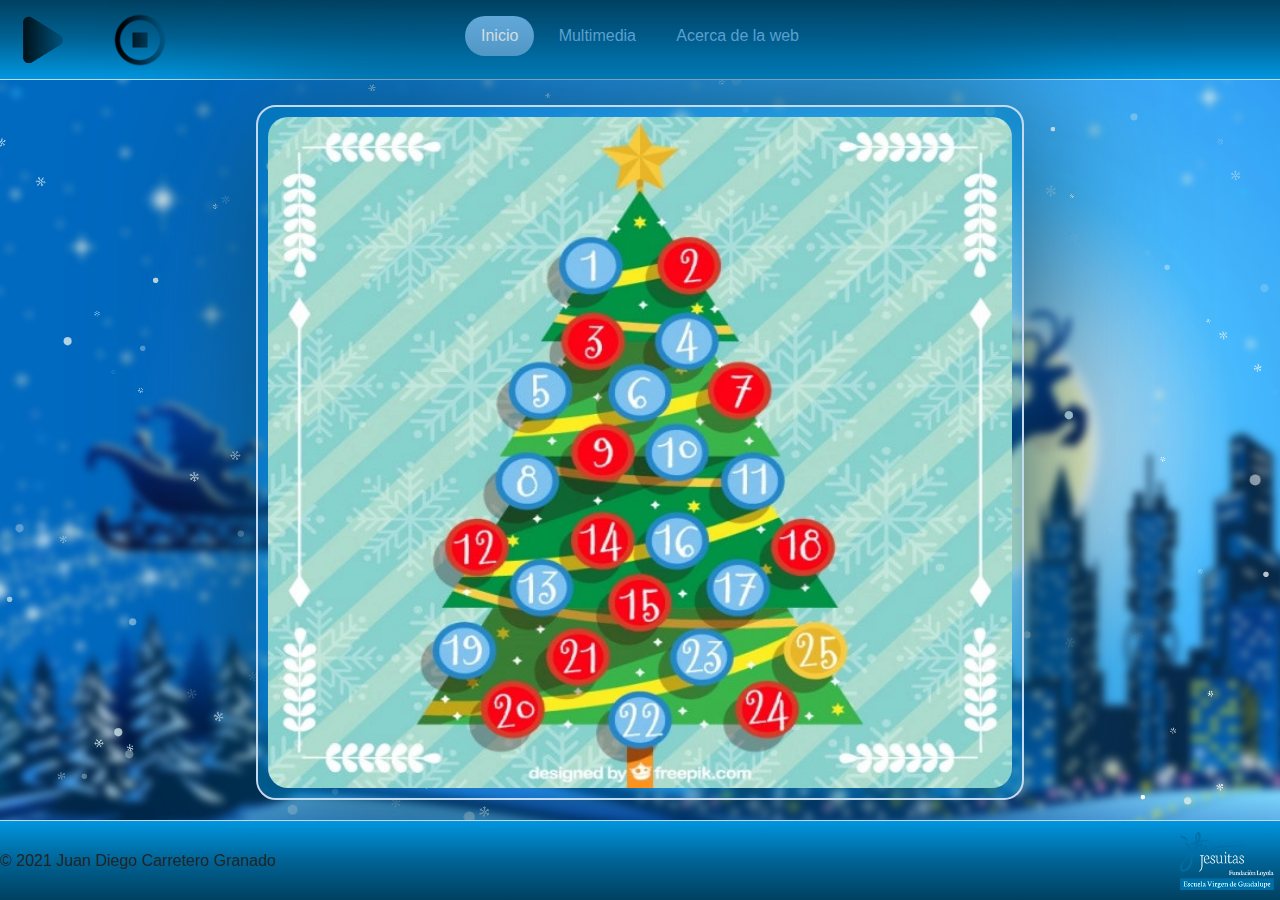
<file: index.html>
<!DOCTYPE html>
<html lang="en">
    <head>
        <meta charset="UTF-8">
        <meta http-equiv="X-UA-Compatible" content="IE=edge">
        <meta name="viewport" content="width=device-width, initial-scale=1.0">
        <link rel="stylesheet" href="css/estilo_prueba.css">
        <link rel="icon" href="img/bola_de_nieve.png">
        <title>Calendario de adviento</title>
    </head>
    <body>       
        <header>
            <div id="controladorAudio">
              <img id="play" src="img/icono_play.png" alt="Activar música de fondo">
              <img id="stop" src="img/icono_stop.png" alt="Finalizar música de fondo">
            </div>
            <ul class="nav nav-boton">    
            <li><a href="#" class="nav-link activado">Inicio</a></li>
            <li><a href="html/multimedia.html" class="nav-link">Multimedia</a></li>
            <li><a href="html/sobre_la_web.html" class="nav-link">Acerca de la web</a></li>
            </ul>
        </header>
        <main>
          <div class="contenedor-principal">
            <!--div id="bola1" class="bolas-navidad"></div-->
            <img id="imgCalendario" src="img/calendario.jpg">
          </div>
        </main>
        <footer>
            <div id="div-nombre">
              <span>© 2021 Juan Diego Carretero Granado</span>
            </div>           
            <div id="logo_escuela">
              <a target="_blank" href="https://fundacionloyola.com/vguadalupe/"><img src="img/logo_escuela.png"></a>
            </div>
        </footer>
        <div id="detector"></div>
        <audio id="audio" autoplay loop><source src="recursos/Jingle_Bells_Piano_Version.mp3"></audio>
        <div class="particulas"></div>
        <script src="sparticles-1.1.0/dist/sparticles.min.js"></script>
        <script type="module" src="js/controlador.js"></script>
    </body>    
</html>
</file>
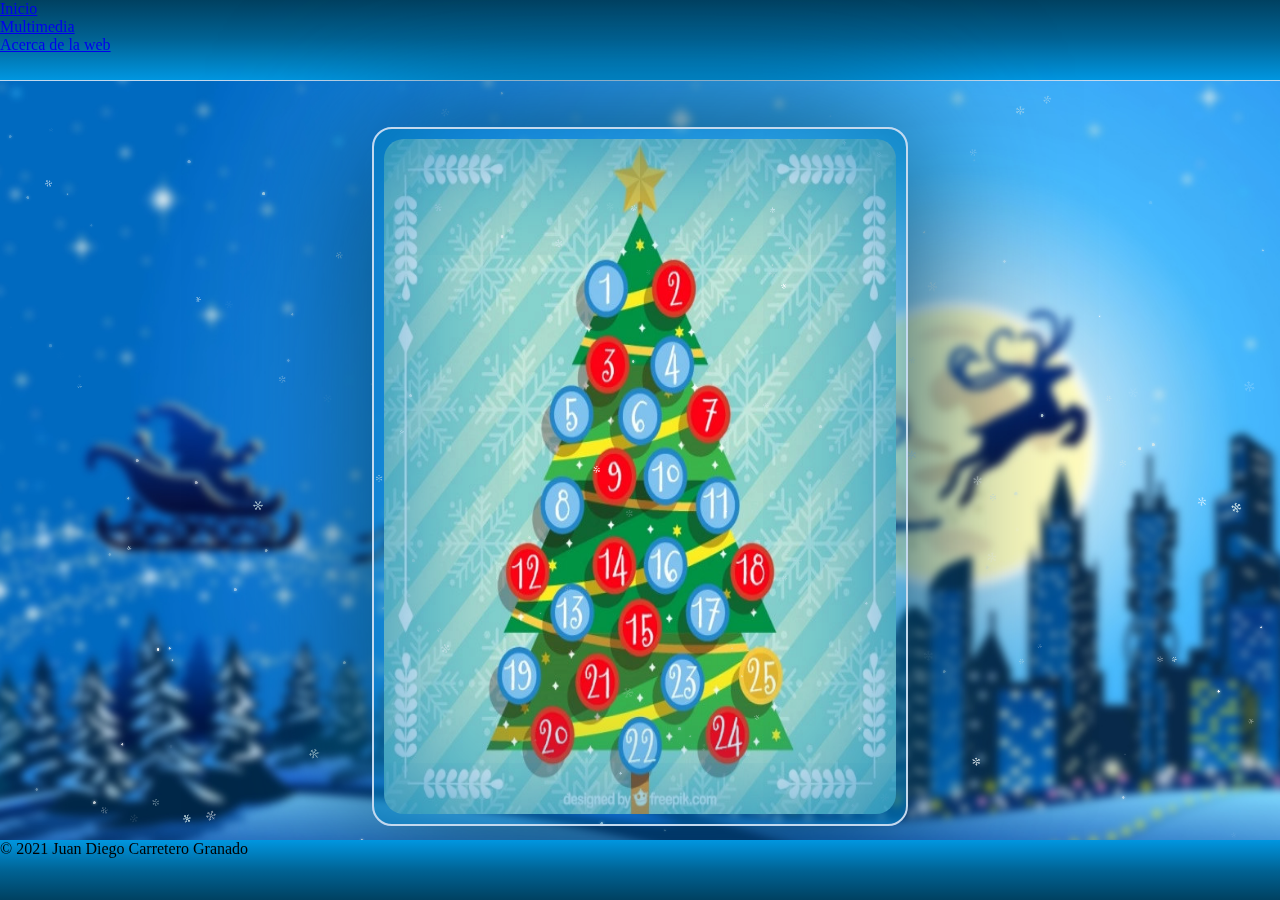
<file: index_prueba_B.html>
<!DOCTYPE html>
<html lang="en">
    <head>
        <meta charset="UTF-8">
        <meta http-equiv="X-UA-Compatible" content="IE=edge">
        <meta name="viewport" content="width=device-width, initial-scale=1.0">
        <link href="https://cdn.jsdelivr.net/npm/bootstrap@5.1.3/dist/css/bootstrap.min.css" rel="stylesheet" integrity="sha384-1BmE4kWBq78iYhFldvKuhfTAU6auU8tT94WrHftjDbrCEXSU1oBoqyl2QvZ6jIW3" crossorigin="anonymous"-->
        <link rel="stylesheet" href="css/estilo_prueba_B.css">
        <link rel="icon" href="img/bola_de_nieve.png">
        <title>Calendario de adviento</title>
    </head>
    <body>       
        <header class="d-flex justify-content-center py-3">
            <ul class="nav nav-pills">    
            <li class="nav-item"><a href="#" class="nav-link active">Inicio</a></li>
            <li class="nav-item"><a href="html/multimedia.html" class="nav-link">Multimedia</a></li>
            <li class="nav-item"><a href="html/sobre_la_web.html" class="nav-link">Acerca de la web</a></li>
            </ul>
        </header>
        <main>
          <div class="contenedor-principal">
            <!--div id="bola1" class="bolas-navidad"></div-->
            <img id="imgCalendario" src="img/calendario.jpg">
          </div>
        </main>
        <footer class="d-flex flex-wrap justify-content-between align-items-center py-3 border-top">
            <div class="col-md-4 d-flex align-items-center">
              <span class="text-muted">© 2021 Juan Diego Carretero Granado</span>
            </div>
        </footer>       

        <script src="js/particulas_nieve_main.js"></script>
        <script src="sparticles-1.1.0/dist/sparticles.min.js"></script>
    </body>
    <audio autoplay><source src="recursos/Jingle_Bells_Piano_Version.mp3"></audio>
    <div class="particulas"></div>
</html>
</file>
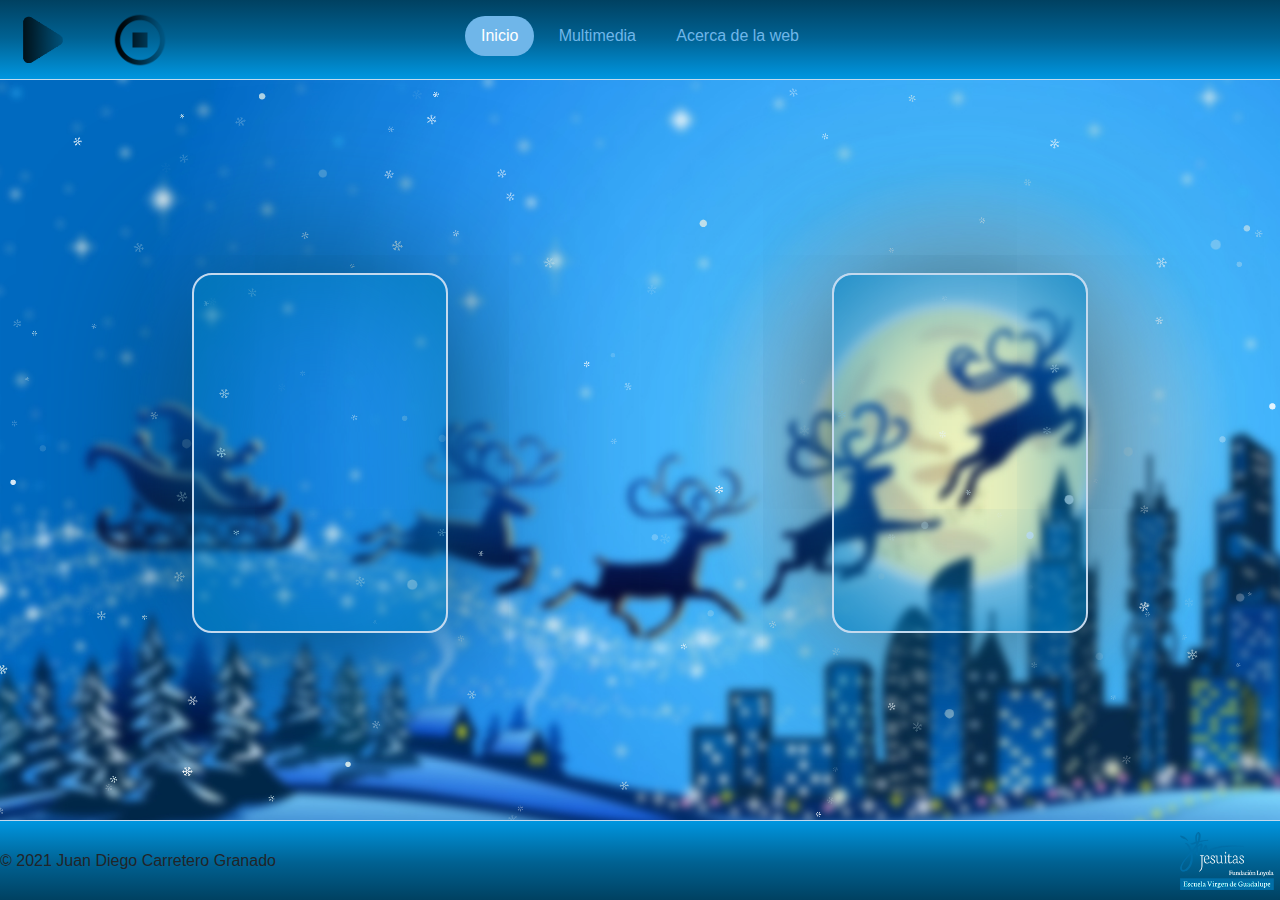
<file: html/multimedia.html>
<!DOCTYPE html>
<html lang="en">
    <head>      
        <meta charset="UTF-8">
        <meta http-equiv="X-UA-Compatible" content="IE=edge">
        <meta name="viewport" content="width=device-width, initial-scale=1.0">
        <link rel="stylesheet" href="../css/estilo_prueba.css">
        <link rel="icon" href="../img/bola_de_nieve.png">
        <title>Multimedia</title>
    </head>
    <body>
        <header>
            <div id="controladorAudio">
              <img id="play" src="../img/icono_play.png" alt="Activar música de fondo">
              <img id="stop" src="../img/icono_stop.png" alt="Finalizar música de fondo">
            </div>
            <ul class="nav nav-boton">
            <li><a href="../index_prueba.html" class="nav-link activado">Inicio</a></li>
            <li><a href="#" class="nav-link">Multimedia</a></li>
            <li><a href="sobre_la_web.html" class="nav-link">Acerca de la web</a></li>
            </ul>
        </header>
        <main>
          <div class="contendor-multimedia">
            <iframe src="https://www.youtube.com/embed/wmATM-qNWVM" title="YouTube video player" frameborder="0" allow="accelerometer; autoplay; clipboard-write; encrypted-media; gyroscope; picture-in-picture" allowfullscreen></iframe>
          </div>
          <div class="contendor-multimedia">
            <iframe width="554" height="311" src="https://www.youtube.com/embed/oc9qp6ca6tk" title="YouTube video player" frameborder="0" allow="accelerometer; autoplay; clipboard-write; encrypted-media; gyroscope; picture-in-picture" allowfullscreen></iframe>
          </div>
        </main>
        <footer>
          <div id="div-nombre">
            <span>© 2021 Juan Diego Carretero Granado</span>
          </div>
          <div id="logo_escuela">
            <a target="_blank" href="https://fundacionloyola.com/vguadalupe/"><img src="../img/logo_escuela.png"></a>
          </div>
        </footer>
        <audio id="audio" autoplay><source src="../recursos/Jingle_Bells_Piano_Version.mp3"></audio>
        <div class="particulas"></div>
        <script src="../sparticles-1.1.0/dist/sparticles.min.js"></script>
        <script type="module" src="../js/controlador.js"></script>
    </body>    
</html>
</file>
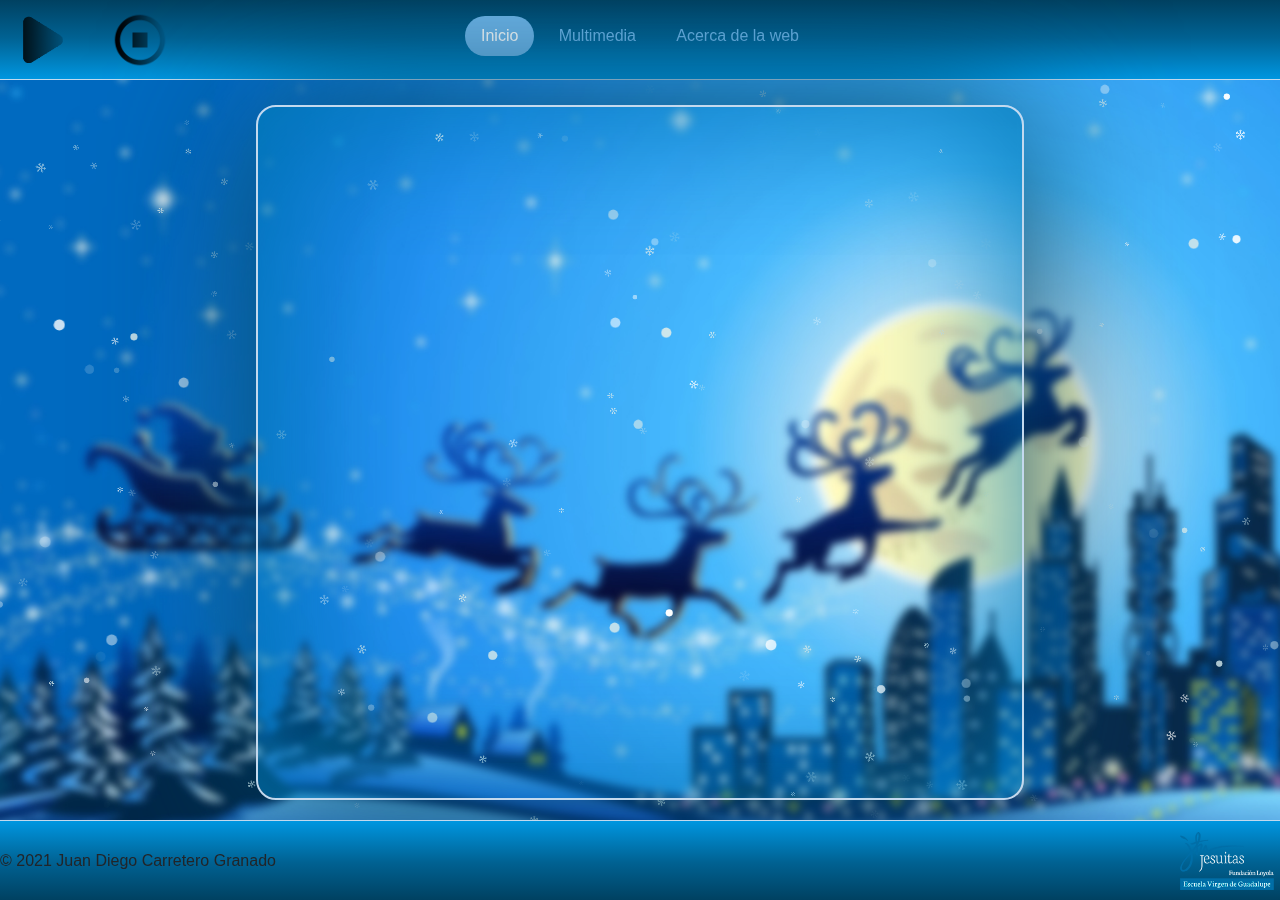
<file: html/sobre_la_web.html>
<!DOCTYPE html>
<html lang="en">
    <head>
        <meta charset="UTF-8">
        <meta http-equiv="X-UA-Compatible" content="IE=edge">
        <meta name="viewport" content="width=device-width, initial-scale=1.0">
        <link rel="stylesheet" href="../css/estilo_prueba.css">
        <link rel="icon" href="../img/bola_de_nieve.png">
        <title>Acerca de la web</title>
    </head>
    <body>       
        <header>
            <div id="controladorAudio">
                <img id="play" src="../img/icono_play.png" alt="Activar música de fondo">
                <img id="stop" src="../img/icono_stop.png" alt="Finalizar música de fondo">
            </div>
            <ul class="nav nav-boton">
            <li><a href="../index_prueba.html" class="nav-link activado">Inicio</a></li>
            <li><a href="multimedia.html" class="nav-link">Multimedia</a></li>
            <li><a href="#" class="nav-link">Acerca de la web</a></li>
            </ul>
        </header>
        <main>
          <div class="contenedor-principal">
            
          </div>
        </main>
        <footer>
            <div id="div-nombre">
              <span>© 2021 Juan Diego Carretero Granado</span>
            </div>
            <div id="logo_escuela">
                <a target="_blank" href="https://fundacionloyola.com/vguadalupe/"><img src="../img/logo_escuela.png"></a>
            </div>
        </footer>
        <audio id="audio" autoplay><source src="../recursos/Jingle_Bells_Piano_Version.mp3"></audio>
        <div class="particulas"></div>
        <script src="../sparticles-1.1.0/dist/sparticles.min.js"></script>
        <script type="module" src="../js/controlador.js"></script>
    </body>    
</html>
</file>
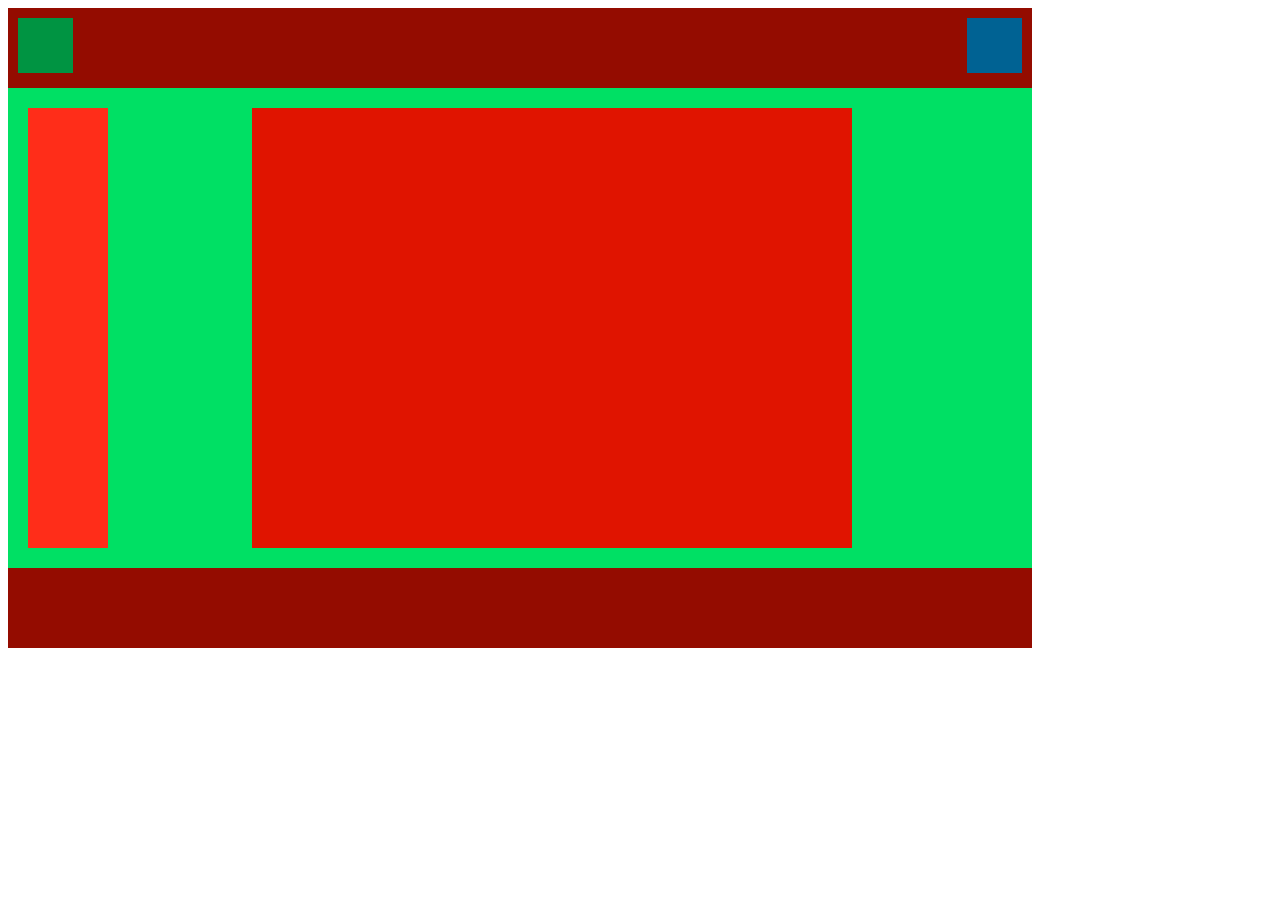
<file: analisis/mockups/mockupv1px.html>
<!DOCTYPE html>
<html lang="en">
<head>
    <meta charset="UTF-8">
    <meta http-equiv="X-UA-Compatible" content="IE=edge">
    <meta name="viewport" content="width=device-width, initial-scale=1.0">
    <link rel="stylesheet" href="cssmockups/estilomockupv1px.css">
    <title>MockupV1px</title>
</head>
<body>
    <header>
        <div id="boton"></div>
        <div id="logo"></div>
    </header>
    <main>
        <aside></aside>
        <article></article>
    </main>
    <footer></footer>
</body>
</html>
</file>
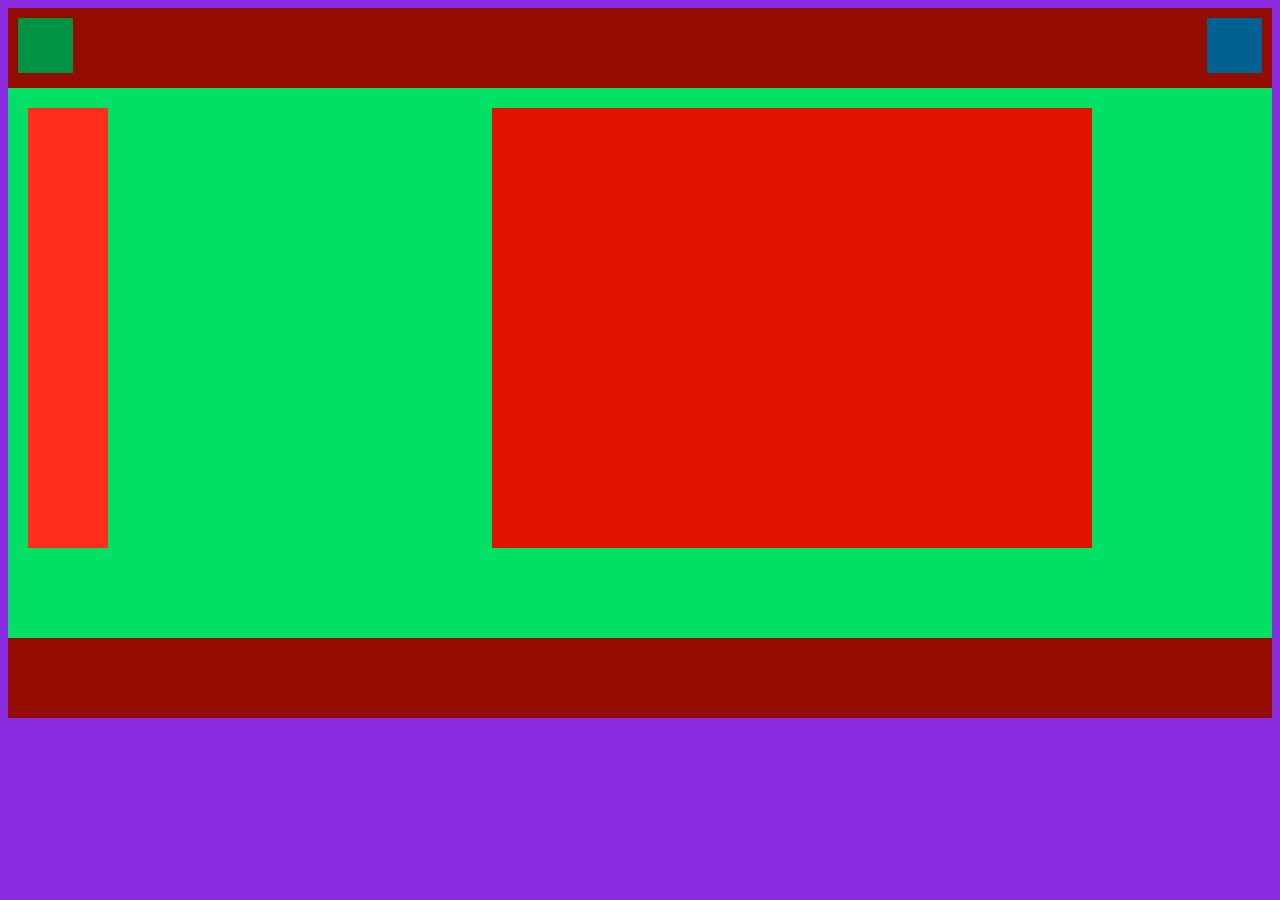
<file: analisis/mockups/mockupv2px.html>
<!DOCTYPE html>
<html lang="en">
<head>
    <meta charset="UTF-8">
    <meta http-equiv="X-UA-Compatible" content="IE=edge">
    <meta name="viewport" content="width=device-width, initial-scale=1.0">
    <link rel="stylesheet" href="cssmockups/estilomockupv2px_isa.css">
    <title>MockupV2px(Isa)</title>
</head>
<body>
    <header>
        <div id="boton"></div>
        <div id="logo"></div>
    </header>
    <main>
        <aside></aside>
        <article></article>
    </main>
    <footer></footer>
</body>
</html>
</file>
<file: css/estilo_prueba.css>
*{
  margin: 0;
	padding: 0;
	border: 0;
  box-sizing: border-box;
}
:root{
  scroll-behavior: smooth;
}

main{
  padding-top: 35px;
  padding-bottom: 10px;
  height: 80vh;
  display: flex;
  align-items: center;
  justify-content: space-around;
}
header{
  display: flex;
  justify-content: center;
  padding-top: 1rem;
  padding-bottom: 1rem;
  border-bottom: 1px solid #c3d9ee ;
  background: linear-gradient(180deg, rgba(0,65,97,1) 0%, rgba(0,98,147,1) 48%, rgba(0,150,224,1) 100%);
  height: 80px;
}
footer{
  display: flex;
  align-items: center;
  justify-content: space-between;
  padding-top: 1rem;
  padding-bottom: 1rem;
  border-top: 1px solid #c3d9ee;
  background: linear-gradient(360deg, rgba(0,65,97,1) 0%, rgba(0,98,147,1) 48%, rgba(0,150,224,1) 100%);
  position: absolute;
  height: 80px;
  width: 100%;
  bottom: 0;
} 
body{ 
  font-family: -apple-system, BlinkMacSystemFont, 'Segoe UI', Roboto, Oxygen, Ubuntu, Cantarell, 'Open Sans', 'Helvetica Neue', sans-serif;
  font-size: 1rem;
  font-weight: 400;
  line-height: 1.5;
  color: #212529;
  background: url("../img/wallpaper2blur.jpg");
  background-size: cover;
  background-position: center;
  background-attachment: fixed;
}

.contenedor-principal{
  padding: 10px;
  position: relative;
  border: 2px solid #c3d9ee;
  /*
  height: 75vh;
  width: 40vw;
  */
  height: 695.25px;
  width: 768px;
  
  border-radius: 20px;
  box-shadow: inset 0 0 9.5em 0 #0078b4, 0 0 10em 0 #004364;
}
.contendor-multimedia{
  padding: 10px;
  border: 2px solid #c3d9ee;
  height: 40vh;
  width: 20vw;
  border-radius: 20px;
  box-shadow: inset 0 0 9.5em 0 #0078b4, 0 0 10em 0 #004364;
}
.particulas {
  position: fixed;
  left: 0; right: 0;
  top: 0; bottom: 0;
  z-index: -1;
}
@supports ( pointer-events: none ) {
  .particulas {
    z-index: -1;
    pointer-events: none;
  }
}
#imgCalendario{  
  width: 100%;
  height: 100%;
  border-radius: 20px;
}
iframe{
  width: 100%;
  height: 100%;
  border-radius: 20px;
}

.nav {
  display: flex;
  flex-wrap: wrap;
  padding-left: 0;
  margin-bottom: 0;
  list-style: none;
  width: 350px;
  justify-content: space-between;
}

dl, ol, ul {
  margin-top: 0;
  margin-bottom: 1rem;
}
ol, ul {
  padding-left: 2rem;
}

#div-nombre{
  display: flex;
  align-items: center;
}

.nav-boton .nav-link {
  border: 0;
  border-radius: 2rem;
}
.nav-link {
  display: block;
  padding: .5rem 1rem;
  color: #6fb6e9;
  text-decoration: none;
  transition: color 0.6s ease-in-out,background-color 0.6s ease-in-out, text-shadow 0.6s ease-in-out;
}
.nav-boton .nav-link.activado, .nav-boton  > .nav-link {
  color: #fff;
  background-color: #6fb6e9;
  transition: color 0.6s ease-in-out,background-color 0.6s ease-in-out,box-shadow 0.6s ease-in-out, filter 0.6s ease-in-out;
}
.nav-boton .nav-link.activado:hover,.nav-link.activado:focus , .nav-boton  > .nav-link {
  filter: saturate(3);
  color: darkslategrey;
  box-shadow: 0px 0px 10px 0px #6fb6e9;
  text-shadow: 0 0 0 rgba(0, 0, 0, 0);
  
}


.nav-link:focus,.nav-link:hover{
  background-color: #00486c;
  color: white;
  text-shadow: 1px 1px 1px black;
  
}

#controladorAudio{
  display: flex;
  justify-content: space-between;
  position: absolute;
  
  top: 10px;
  left: 10px;
  width: 160px;
  height: 60px;
}
#controladorAudio img{
  cursor: pointer;
  width: 60px;
  height: 60px;
}
#logo_escuela{
  width: 100px;
  height: 58px;
}
#logo_escuela img{
  width: 100%;
  height: 100%;
}
.tarjeta{
  padding: 10px;
  position: absolute;
  display: flex;
  flex-direction: column;
  border: 2px solid #c3d9ee;
  height: 620px;
  width: 480px;
  border-radius: 20px;
  box-shadow: inset 0 0 9.5em 0 #0078b4, 0 0 10em 0 #004364;
  opacity: 0;
}
.pTarjeta{
  position: relative;
  top: 70px;
  color: white;
  font-weight: bolder;
}
.pestañaCerrar{
  background: url("../img/icono_cerrar.png");
  background-size: cover;
  background-position: center;
  position: absolute;
  z-index: 1;
  padding: 10px;   
  width: 65px;
  height: 65px;
  border-radius: 50%;
  border: 2px solid #c3d9ee; 
  top: 0;
  right: 0;
}
</file>
<file: css/estilo_prueba_B.css>
*{
  margin: 0;
	padding: 0;
	border: 0;  
}
:root{
  scroll-behavior: smooth;
}
main{
  padding-top: 35px;
  height: 80vh;
  display: flex;
  align-items: center;
  justify-content: space-around;  
}

body{
  background: url("../img/wallpaper2blur.jpg");
  background-size: cover;
  background-position: center;
  background-attachment: fixed;
}
header{
  border-bottom: 1px solid #c3d9ee ;
  background: linear-gradient(180deg, rgba(0,65,97,1) 0%, rgba(0,98,147,1) 48%, rgba(0,150,224,1) 100%);
  height: 80px;
}
footer{
  background: linear-gradient(360deg, rgba(0,65,97,1) 0%, rgba(0,98,147,1) 48%, rgba(0,150,224,1) 100%);
  position: absolute;
  height: 60px;
  width: 100%;
  bottom: 0;
}
.contenedor-principal{
  padding: 10px;
  position: relative;
  border: 2px solid #c3d9ee;
  height: 75vh;
  width: 40vw;
  border-radius: 20px;
  box-shadow: inset 0 0 9.5em 0 #0078b4, 0 0 10em 0 #004364;
}
.bolas-navidad{
  padding: 10px;
  border: 2px solid #c3d9ee;  
  width: 65px;
  height: 65px;
  border-radius: 50%;
  background-color: rgba(0, 0, 0, 0.300);
}
#bola1{
  position: absolute;
  /*top: 18.3%;
  left: 39.3%;
  */
  top: 126px;
  left: 300px;
}
.contendor-multimedia{
  padding: 10px;
  border: 2px solid #c3d9ee;
  height: 40vh;
  width: 20vw;
  border-radius: 20px;
  box-shadow: inset 0 0 9.5em 0 #0078b4, 0 0 10em 0 #004364;
}
.particulas {
  position: fixed;
  left: 0; right: 0;
  top: 0; bottom: 0;
  z-index: -1;
}
@supports ( pointer-events: none ) {
  .particulas {
    z-index: -1;
    pointer-events: none;
  }
}
#imgCalendario{  
  position: relative;
  z-index: -1;
  width: 100%;
  height: 100%;
  border-radius: 20px;
}
iframe{
  width: 100%;
  height: 100%;
  border-radius: 20px;
}
</file>
<file: analisis/mockups/cssmockups/estilomockupv1px.css>
header{
    background-color: #940C00;
    width: 1024px;
    height: 80px;
}
main{
    background-color: #00E064;
    width: 1024px;
    height: 480px;
}
aside{
    float: left;
    margin-top: 20px;
    margin-left: 20px;
    background-color: #FF2D19;
    width: 80px;
    height: 440px;
}
article{
    float: right;
    margin-top: 20px;
    margin-right: 180px;
    background-color: #E01400;
    width: 600px;
    height: 440px;
}
footer
{
    background-color: #940C00;
    width: 1024px;
    height: 80px;
}
#boton
{
    background-color: #009442;
    float: left;
    margin-top: 10px;
    margin-left: 10px;
    width: 55px;
    height: 55px;    
}
#boton:hover{
    cursor: pointer;
}
#logo
{
    background-color: #006293;
    float: right;
    margin-top: 10px;
    margin-right: 10px;
    width: 55px;
    height: 55px;
}
</file>
<file: analisis/mockups/cssmockups/estilomockupv2px_isa.css>
header{
    background-color: #940C00;
    height: 80px;
}
body{
    background-color: blueviolet;
}
main{
    background-color: #00E064;
    height: 550px;
}
aside{
    float: left;
    margin-top: 20px;
    margin-left: 20px;
    background-color: #FF2D19;
    width: 80px;
    height: 440px;
}
article{
    float: right;
    margin-top: 20px;
    margin-right: 180px;
    background-color: #E01400;
    width: 600px;
    height: 440px;
}
footer
{
    background-color: #940C00;
    height: 80px;
}
#boton
{
    background-color: #009442;
    float: left;
    margin-top: 10px;
    margin-left: 10px;
    width: 55px;
    height: 55px;    
}
#boton:hover{
    cursor: pointer;
}
#logo
{
    background-color: #006293;
    float: right;
    margin-top: 10px;
    margin-right: 10px;
    width: 55px;
    height: 55px;
}
</file>
